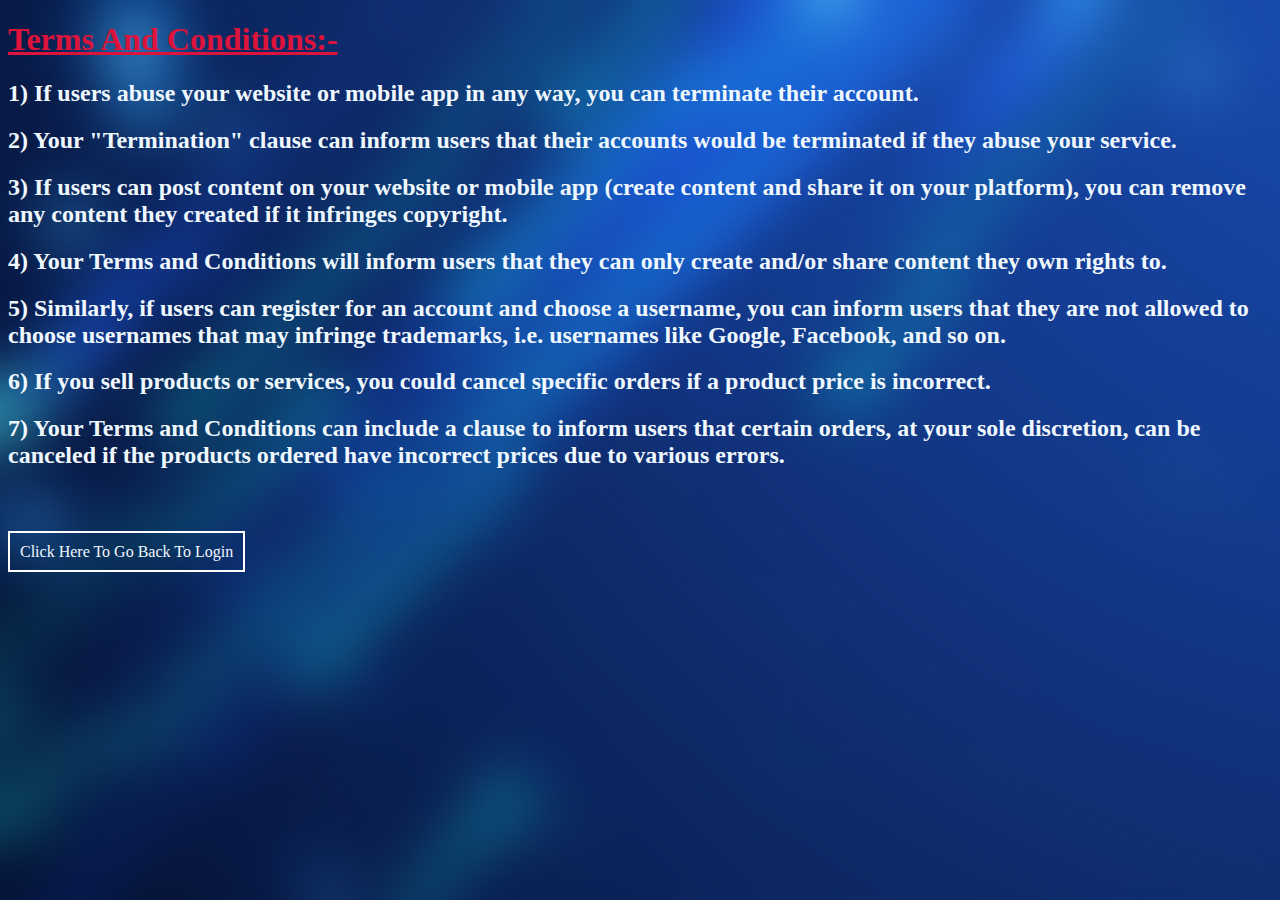
<file: terms.html>
<!DOCTYPE html>
<html lang="en">
  <head>
    <meta charset="UTF-8" />
    <meta name="viewport" content="width=device-width, initial-scale=1.0" />
    <title>Terms And Services</title>
    <style>
      body {
        background-image: url(bg1.jpg);
        color: aliceblue;
      }
      h1 {
        color: crimson;
        text-decoration: underline;
      }
      a {
        text-decoration: none;
        color: aliceblue;
        border: 2px solid rgb(255, 255, 255);
        padding: 10px;
      }
    </style>
  </head>
  <body>
    <h1>Terms And Conditions:-</h1>
    <h2>
      1) If users abuse your website or mobile app in any way, you can terminate
      their account.
    </h2>
    <h2>
      2) Your "Termination" clause can inform users that their accounts would be
      terminated if they abuse your service.
    </h2>
    <h2>
      3) If users can post content on your website or mobile app (create content
      and share it on your platform), you can remove any content they created if
      it infringes copyright.
    </h2>
    <h2>
      4) Your Terms and Conditions will inform users that they can only create
      and/or share content they own rights to.
    </h2>
    <h2>
      5) Similarly, if users can register for an account and choose a username,
      you can inform users that they are not allowed to choose usernames that
      may infringe trademarks, i.e. usernames like Google, Facebook, and so on.
    </h2>
    <h2>
      6) If you sell products or services, you could cancel specific orders if a
      product price is incorrect.
    </h2>
    <h2>
      7) Your Terms and Conditions can include a clause to inform users that
      certain orders, at your sole discretion, can be canceled if the products
      ordered have incorrect prices due to various errors.
    </h2>
    <br />
    <br />
    <br />
    <a href="index.html">Click Here To Go Back To Login</a>
  </body>
</html>
</file>
